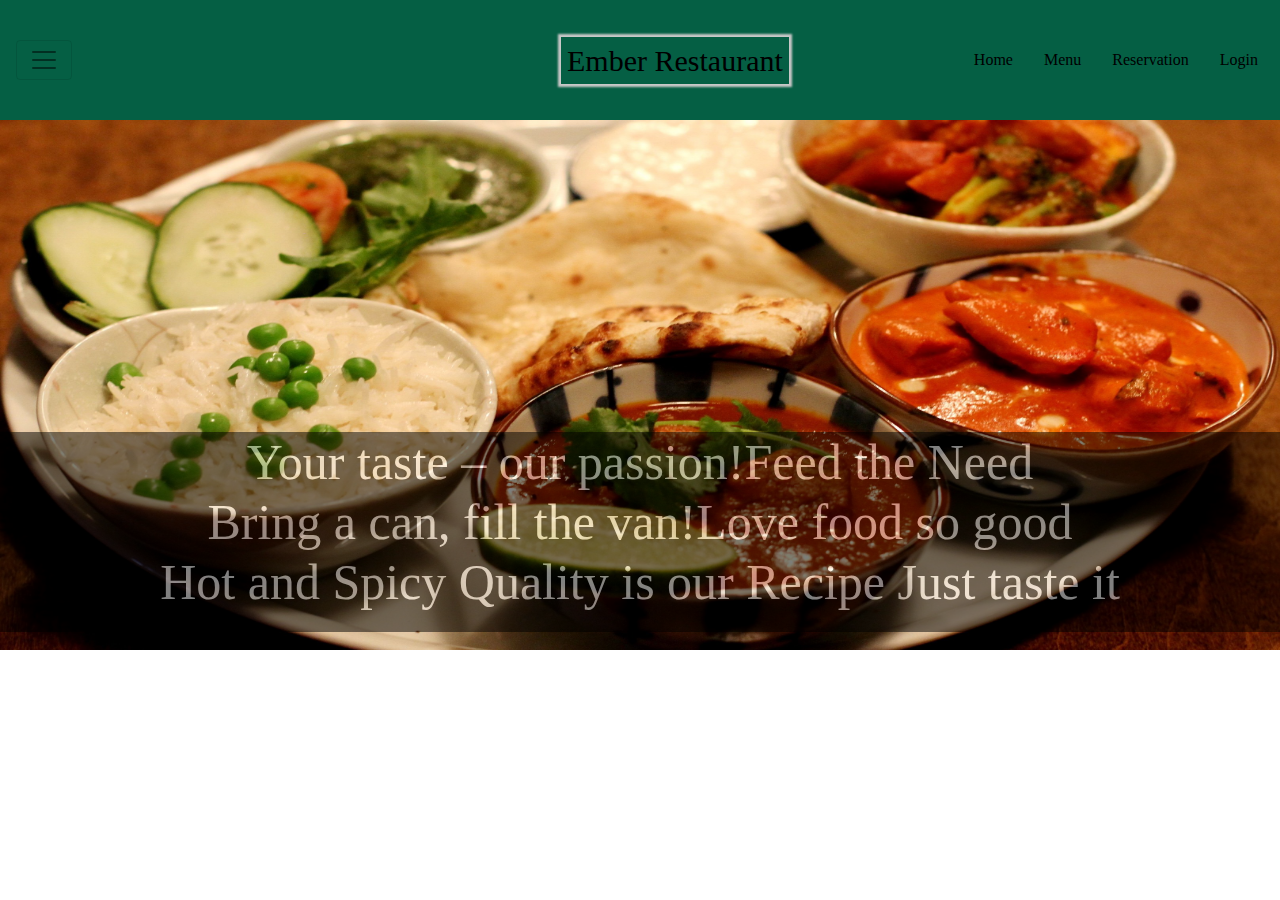
<file: index.html>
<!DOCTYPE html>
<html lang="en">
<head>
    <meta charset="UTF-8">
    <meta http-equiv="X-UA-Compatible" content="IE=edge">
    <meta name="viewport" content="width=device-width, initial-scale=1.0">
    <title>Document</title>
    <link rel="stylesheet" href="https://cdn.jsdelivr.net/npm/bootstrap@4.0.0/dist/css/bootstrap.min.css" integrity="sha384-Gn5384xqQ1aoWXA+058RXPxPg6fy4IWvTNh0E263XmFcJlSAwiGgFAW/dAiS6JXm" crossorigin="anonymous">
    <link rel="stylesheet" href="index.css">
</head>
<body>
    <div class="pos-f-t">
        <div class="collapse" id="navbarToggleExternalContent">
          <div class="bg-dark p-4">
            <h5 class="text-white">EAT DRINK VISIT</h5>
            <span class="text-muted">Welcome to our food corner</span>
              <svg style="float:right;" xmlns="http://www.w3.org/2000/svg" width="25" height="25" fill="currentColor" class="bi bi-facebook" viewBox="0 0 16 16">
                <path d="M16 8.049c0-4.446-3.582-8.05-8-8.05C3.58 0-.002 3.603-.002 8.05c0 4.017 2.926 7.347 6.75 7.951v-5.625h-2.03V8.05H6.75V6.275c0-2.017 1.195-3.131 3.022-3.131.876 0 1.791.157 1.791.157v1.98h-1.009c-.993 0-1.303.621-1.303 1.258v1.51h2.218l-.354 2.326H9.25V16c3.824-.604 6.75-3.934 6.75-7.951z"/>
              </svg>
              <svg style="float:right;" xmlns="http://www.w3.org/2000/svg" width="25" height="25" fill="currentColor" class="bi bi-instagram" viewBox="0 0 16 16">
                <path d="M8 0C5.829 0 5.556.01 4.703.048 3.85.088 3.269.222 2.76.42a3.917 3.917 0 0 0-1.417.923A3.927 3.927 0 0 0 .42 2.76C.222 3.268.087 3.85.048 4.7.01 5.555 0 5.827 0 8.001c0 2.172.01 2.444.048 3.297.04.852.174 1.433.372 1.942.205.526.478.972.923 1.417.444.445.89.719 1.416.923.51.198 1.09.333 1.942.372C5.555 15.99 5.827 16 8 16s2.444-.01 3.298-.048c.851-.04 1.434-.174 1.943-.372a3.916 3.916 0 0 0 1.416-.923c.445-.445.718-.891.923-1.417.197-.509.332-1.09.372-1.942C15.99 10.445 16 10.173 16 8s-.01-2.445-.048-3.299c-.04-.851-.175-1.433-.372-1.941a3.926 3.926 0 0 0-.923-1.417A3.911 3.911 0 0 0 13.24.42c-.51-.198-1.092-.333-1.943-.372C10.443.01 10.172 0 7.998 0h.003zm-.717 1.442h.718c2.136 0 2.389.007 3.232.046.78.035 1.204.166 1.486.275.373.145.64.319.92.599.28.28.453.546.598.92.11.281.24.705.275 1.485.039.843.047 1.096.047 3.231s-.008 2.389-.047 3.232c-.035.78-.166 1.203-.275 1.485a2.47 2.47 0 0 1-.599.919c-.28.28-.546.453-.92.598-.28.11-.704.24-1.485.276-.843.038-1.096.047-3.232.047s-2.39-.009-3.233-.047c-.78-.036-1.203-.166-1.485-.276a2.478 2.478 0 0 1-.92-.598 2.48 2.48 0 0 1-.6-.92c-.109-.281-.24-.705-.275-1.485-.038-.843-.046-1.096-.046-3.233 0-2.136.008-2.388.046-3.231.036-.78.166-1.204.276-1.486.145-.373.319-.64.599-.92.28-.28.546-.453.92-.598.282-.11.705-.24 1.485-.276.738-.034 1.024-.044 2.515-.045v.002zm4.988 1.328a.96.96 0 1 0 0 1.92.96.96 0 0 0 0-1.92zm-4.27 1.122a4.109 4.109 0 1 0 0 8.217 4.109 4.109 0 0 0 0-8.217zm0 1.441a2.667 2.667 0 1 1 0 5.334 2.667 2.667 0 0 1 0-5.334z"/>
              </svg>
              <svg style="float:right;" xmlns="http://www.w3.org/2000/svg" width="25" height="25" fill="currentColor" class="bi bi-telephone-fill" viewBox="0 0 16 16">
                <path fill-rule="evenodd" d="M1.885.511a1.745 1.745 0 0 1 2.61.163L6.29 2.98c.329.423.445.974.315 1.494l-.547 2.19a.678.678 0 0 0 .178.643l2.457 2.457a.678.678 0 0 0 .644.178l2.189-.547a1.745 1.745 0 0 1 1.494.315l2.306 1.794c.829.645.905 1.87.163 2.611l-1.034 1.034c-.74.74-1.846 1.065-2.877.702a18.634 18.634 0 0 1-7.01-4.42 18.634 18.634 0 0 1-4.42-7.009c-.362-1.03-.037-2.137.703-2.877L1.885.511z"/>
              </svg>
              <p style="float: right; margin-right:0px ;">Contact us:</p>
          </div>
         
        </div>
        <nav class="navbar navbar-light">
          <button class="navbar-toggler" type="button" data-toggle="collapse" data-target="#navbarToggleExternalContent" aria-controls="navbarToggleExternalContent" aria-expanded="false" aria-label="Toggle navigation">
            <span class="navbar-toggler-icon"></span>
            <a><button id="rest">Ember Restaurant</button></a>
            <a href="restaurant.html"><button id="menu" style="margin-left:160px ;" >Home</button></a>
            <a href="menu.html"><button id="reserve">Menu</button></a>
            <a href="reservation.html"><button id="reserve">Reservation</button></a>
            <a href="login.html"><button id="menu">Login</button></a>
          </button>
        </nav>
      </div>

      
    <div onclick="change()">
      <img src="14.jpg" id="img" style="z-index: -1; position:absolute;"><br>
      <br><br><br><br><br><br><br><br><br><br><br><br>
      <div style="background-color:black ; opacity: 0.5;">
      <h1 id="head" onclick="change()" style="text-align:center; color: white; font-size: 50px; height:200px; ">Your taste – our passion!Feed the Need<br>Bring a can, fill the van!Love food so good
      <br>Hot and Spicy Quality is our Recipe Just taste it</h1>
      </div>
    </div>
      
<script src="https://code.jquery.com/jquery-3.2.1.slim.min.js" integrity="sha384-KJ3o2DKtIkvYIK3UENzmM7KCkRr/rE9/Qpg6aAZGJwFDMVNA/GpGFF93hXpG5KkN" crossorigin="anonymous"></script>
<script src="https://cdn.jsdelivr.net/npm/popper.js@1.12.9/dist/umd/popper.min.js" integrity="sha384-ApNbgh9B+Y1QKtv3Rn7W3mgPxhU9K/ScQsAP7hUibX39j7fakFPskvXusvfa0b4Q" crossorigin="anonymous"></script>
<script src="https://cdn.jsdelivr.net/npm/bootstrap@4.0.0/dist/js/bootstrap.min.js" integrity="sha384-JZR6Spejh4U02d8jOt6vLEHfe/JQGiRRSQQxSfFWpi1MquVdAyjUar5+76PVCmYl" crossorigin="anonymous"></script>
<script src="https://ajax.googleapis.com/ajax/libs/jquery/3.6.0/jquery.min.js"></script>
<script src="index.js"></script>


</body>
</html>
</file>
<file: index.css>
*{
font-family:cursive;
}
img{
    width: 100%;
    height: 530px;
}
#car{
    z-index: 20;
    position: absolute;
}
nav{
    background-color: rgb(5, 95, 68);
   height:120px;
}
#menu{
    border-style: none;
    background-color: rgb(5, 95, 68);
    font-weight: 20px;

}
svg{
    padding: 3px;
  }
#rest{
    border-style: none;
    background-color: rgb(5, 95, 68);
    font-weight: 20px;
    font-size: 30px;
    margin-left: 470px;
    box-shadow: 0 0 2px 3px rgb(200,200,200);
}
#reserve{
    font-weight: 20px;
    border-style: none;
    background-color: rgb(5, 95, 68);
}
#reserve{
    transition-property: color;
    transition-duration: 2s;
}
#reserve:hover{
    box-shadow: 0 0 2px 3px rgb(200,200,200);
}
#menu:hover{
    box-shadow: 0 0 2px 3px rgb(200,200,200);
}
</file>
